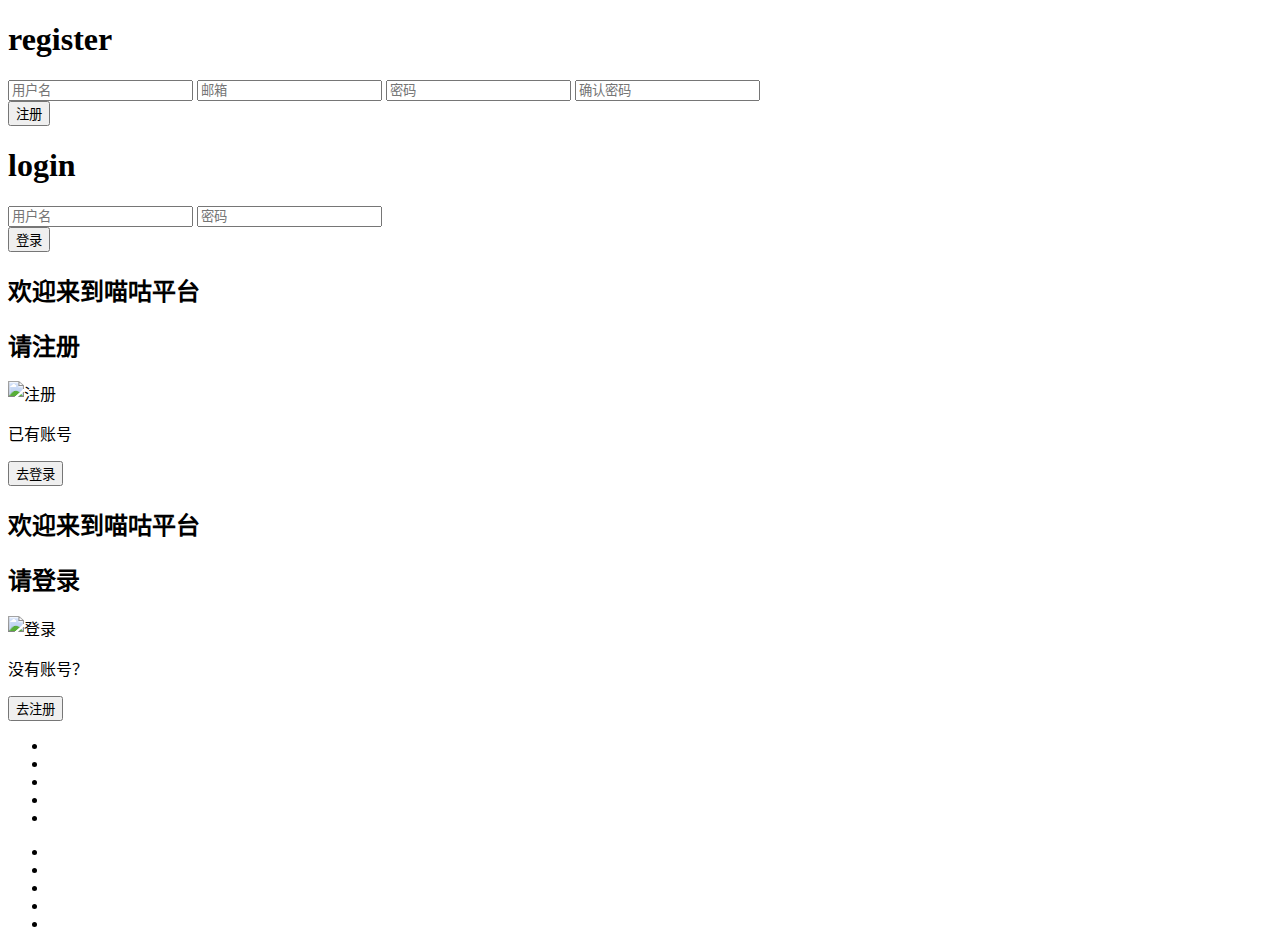
<file: src/main/resources/templates/index.html>
<!DOCTYPE html>
<html lang="zh-CN">

<head>
    <meta http-equiv="content-type" content="text/html; charset=utf-8">
    <meta name="viewport" content="width=device-width,initial-scale=1,maximum-scale=1,user-scalable=no">

    <title>喵咕平台登录页面</title>
    <link rel="stylesheet" th:href="@{/css/platForm.css}">
</head>

<body>
<div class="container">
    <div class="form-box">
        <!-- 注册 -->
        <form id="registerForm" class="register-box hidden" action="register" method="post">

            <h1>register</h1>
            <label class="register_input">
                <input name="username" type="text" placeholder="用户名" required>
            </label>
            <label>
                <input name="email" type="email" placeholder="邮箱" required>
            </label>
            <label>
                <input name="password" type="password" placeholder="密码" onpaste="return false;" required>
            </label>
            <label>
                <input name="confirmPassword" type="password" placeholder="确认密码" onpaste="return false;" required>
            </label>
            <div id="registerError" class="error-message"></div>
            <button type="submit">注册</button>
        </form>
        <!-- 登录 -->
        <form id="loginForm" class="login-box" action="login" method="post">
            <h1>login</h1>
            <label class="login_input">
                <input name="username" type="text" placeholder="用户名" required>
            </label>
            <label>
                <input name="password" type="password" placeholder="密码" onpaste="return false;" required>
            </label>
            <div id="loginError" class="error-message"></div>
            <button type="submit">登录</button>
        </form>
    </div>
    <div class="con-box left">
        <h2>欢迎来到<span class="span_left">喵咕平台</span></h2>
        <h2>请<span class="span_left">注册</span></h2>
        <img th:src="@{/images/01.jpg}" alt="注册">
        <p>已有账号</p>
        <button id="login">去登录</button>
    </div>
    <div class="con-box right">
        <h2>欢迎来到<span class="span_right">喵咕平台</span></h2>
        <h2>请<span class="span_right">登录</span></h2>
        <img th:src="@{/images/02.jpg}" alt="登录">
        <p>没有账号？</p>
        <button id="register">去注册</button>
    </div>
    <div class="square">
        <ul>
            <li></li>
            <li></li>
            <li></li>
            <li></li>
            <li></li>
        </ul>
    </div>
    <div class="circle">
        <ul>
            <li></li>
            <li></li>
            <li></li>
            <li></li>
            <li></li>
        </ul>
    </div>
</div>

<script src="https://code.jquery.com/jquery-3.6.0.min.js"></script>
<script th:src="@{/js/login.js}"></script>
<script th:src="@{/js/register.js}"></script>
<script th:src="@{/js/theme.js}"></script>
</body>

</html>
</file>
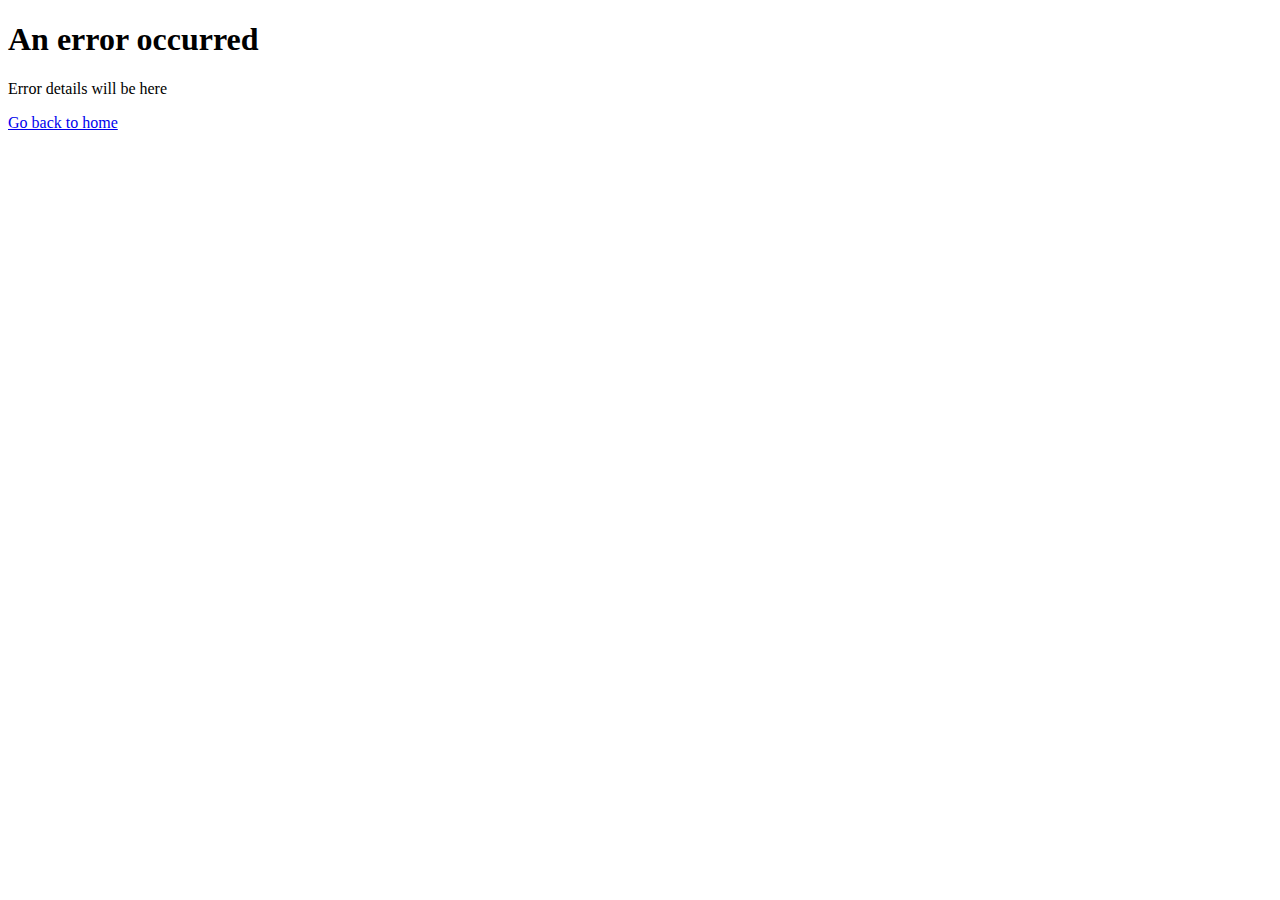
<file: src/main/resources/templates/errorPage.html>
<!-- src/main/resources/templates/errorPage.html -->
<!DOCTYPE html>
<html xmlns:th="http://www.thymeleaf.org" lang="">
<head>
  <title>Error</title>
</head>
<body>
<h1>An error occurred</h1>
<p th:text="${error}">Error details will be here</p>
<a href="/">Go back to home</a>
</body>
</html>
</file>
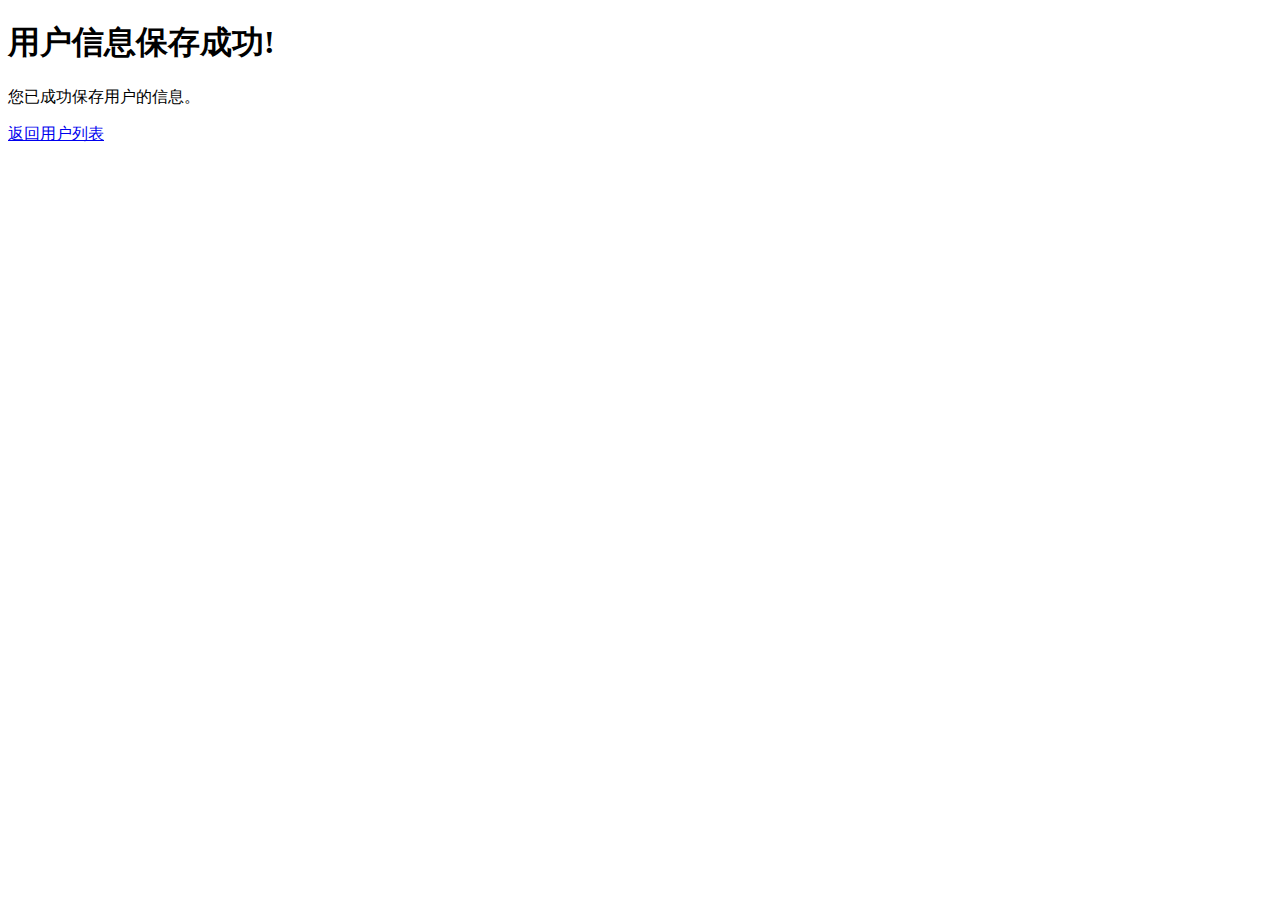
<file: src/main/resources/templates/successPage.html>
<!DOCTYPE html>
<html lang="zh">
<head>
    <meta charset="UTF-8">
    <meta name="viewport" content="width=device-width, initial-scale=1.0">
    <title>保存成功</title>
</head>
<body>
<div class="container mt-5">
    <h1 class="text-success">用户信息保存成功!</h1>
    <p>您已成功保存用户的信息。</p>
    <a href="/users" class="btn btn-primary">返回用户列表</a>
</div>
</body>
</html>
</file>
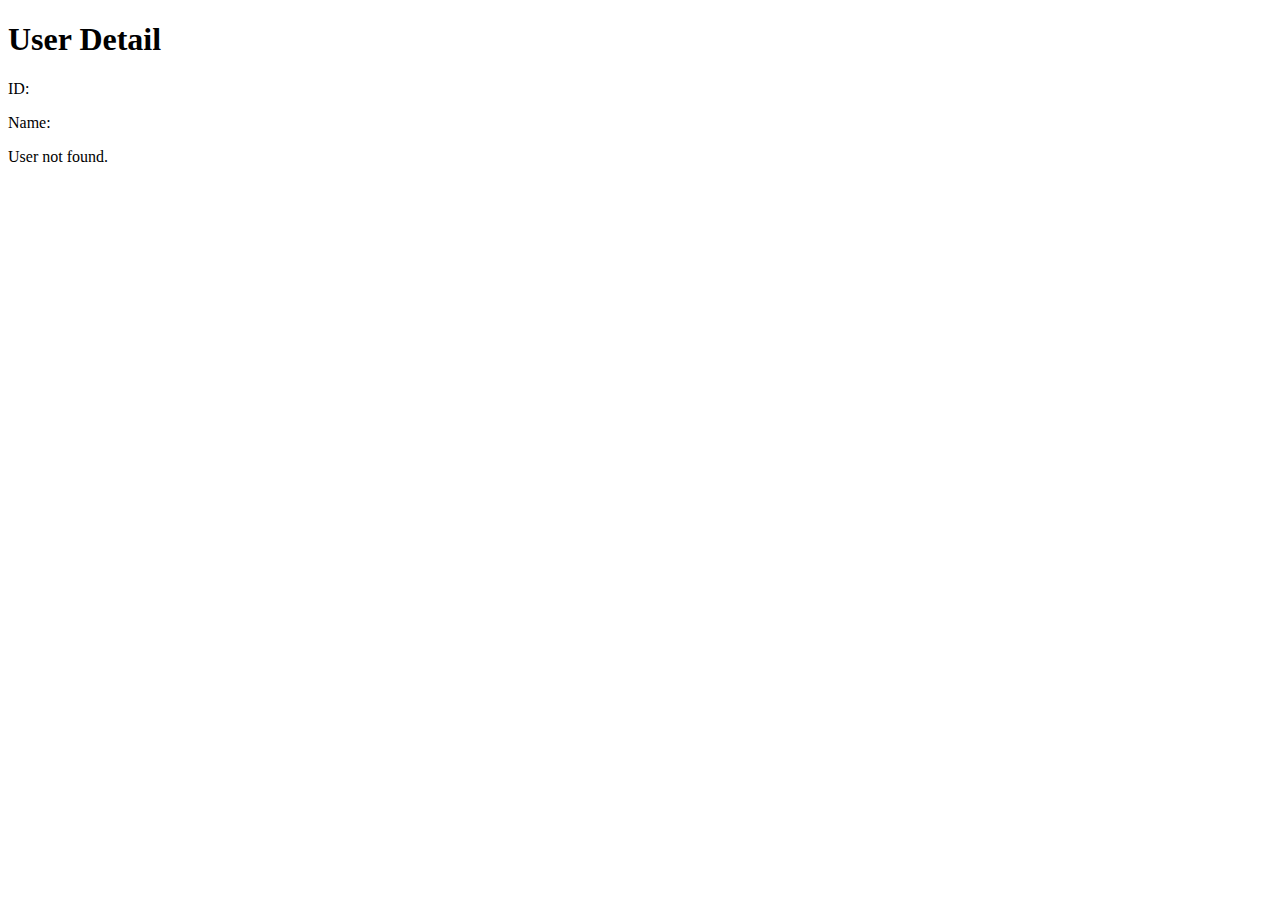
<file: src/main/resources/templates/userDetail.html>
<!DOCTYPE html>
<html xmlns:th="http://www.thymeleaf.org" lang="">
<head>
    <title>User Detail</title>
</head>
<body>
<h1>User Detail</h1>
<div th:if="${user != null}">
    <p>ID: <span th:text="${user.id}"></span></p>
    <p>Name: <span th:text="${user.name}"></span></p>
    <div><span th:text="${baka}"></span></div>
</div>
<div th:if="${user == null}">
    <p>User not found.</p>
</div>
</body>
</html>
</file>
